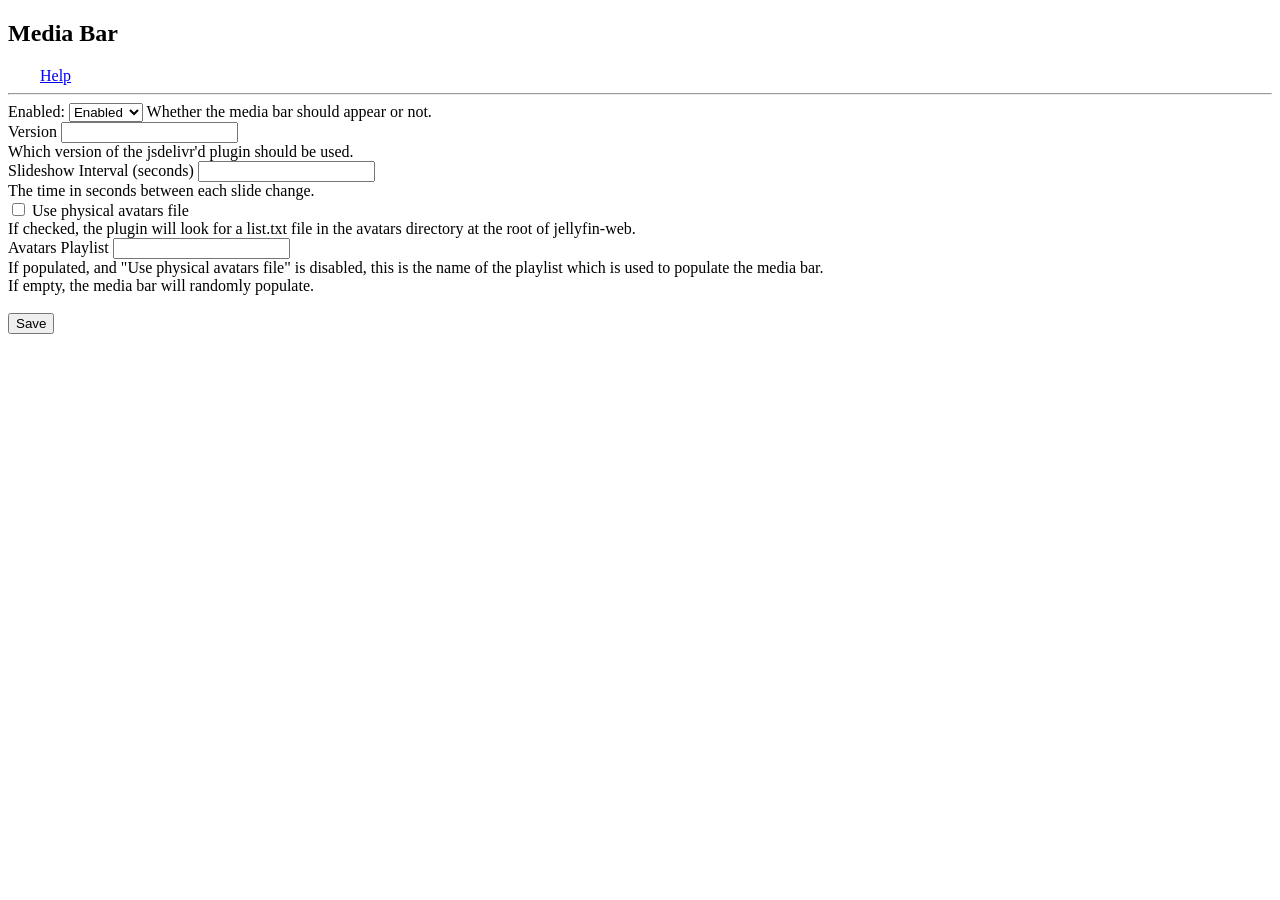
<file: src/Jellyfin.Plugin.MediaBar/Configuration/config.html>
﻿<!DOCTYPE html>
<html lang="en" xmlns="http://www.w3.org/1999/html">
<head>
    <title>Media Bar</title>
</head>
<body>
<div data-role="page" id="mediaBarConfigurationPage" class="page type-interior pluginConfigurationPage fullWidthContent">
    <div class="content-primary">
        <div class="verticalSection">
            <div class="sectionTitleContainer">
                <h2 class="sectionTitle">Media Bar</h2>
                <a is="emby-linkbutton" class="raised raised-mini" style="margin-left: 2em;" target="_blank"
                   href="https://github.com/IAmParadox27/jellyfin-plugin-media-bar">
                    <i class="md-icon button-icon button-icon-left secondaryText"></i>
                    <span>Help</span>
                </a>
            </div>
        </div>
        <hr class="solid">

        <form class="mediaBarConfigurationForm">
            <div id="configurationWrapper">
                <div class="inputContainer">
                    <span>Enabled: </span>
                    <select is="emby-select" class="emby-select-withcolor emby-select" data-id="enabledSelect">
                        <option value="Enabled">Enabled</option>
                        <option value="Disabled">Disabled</option>
                    </select>
                    <span>Whether the media bar should appear or not.</span>
                </div>
                <div class="inputContainer">
                    <label class="inputLabel inputLabelUnfocused" for="txtVersionString">Version</label>
                    <label class="inputLabel inputLabel-float inputLabelUnfocused" for="txtVersionString"></label>
                    <input id="txtVersionString" type="text" is="emby-input" class="emby-input" data-id="txtVersionString" />
                    <div class="fieldDescription">Which version of the jsdelivr'd plugin should be used.</div>
                </div>
                <div class="inputContainer">
                    <label class="inputLabel inputLabelUnfocused" for="txtSlideshowInterval">Slideshow Interval (seconds)</label>
                    <label class="inputLabel inputLabel-float inputLabelUnfocused" for="txtSlideshowInterval"></label>
                    <input id="txtSlideshowInterval" type="number" is="emby-input" class="emby-input" data-id="txtSlideshowInterval" />
                    <div class="fieldDescription">The time in seconds between each slide change.</div>
                </div>
                <div class="checkboxContainer checkboxContainer-withDescription">
                    <label class="emby-checkbox-label">
                        <input type="checkbox" id="chkUseAvatarsFile" is="emby-checkbox" class="emby-checkbox" data-id="chkUseAvatarsFile" />
                        <span class="checkboxLabel">Use physical avatars file</span>
                        <span class="checkboxOutline">
                            <span class="material-icons checkboxIcon checkboxIcon-checked check" aria-hidden="true"></span>
                            <span class="material-icons checkboxIcon checkboxIcon-unchecked " aria-hidden="true"></span>
                        </span>
                    </label>
                    <div class="fieldDescription">If checked, the plugin will look for a list.txt file in the avatars directory at the root of jellyfin-web.</div>
                </div>
                <div class="inputContainer">
                    <label class="inputLabel inputLabelUnfocused" for="txtAvatarsPlaylist">Avatars Playlist</label>
                    <label class="inputLabel inputLabel-float inputLabelUnfocused" for="txtAvatarsPlaylist"></label>
                    <input id="txtAvatarsPlaylist" type="text" is="emby-input" class="emby-input" data-id="txtAvatarsPlaylist" />
                    <div class="fieldDescription">If populated, and "Use physical avatars file" is disabled, this is the name of the playlist which is used to populate the media bar.<br />
                    If empty, the media bar will randomly populate.</div>
                </div>
            </div>
            <br />
            <button id="saveConfig" is="emby-button" type="submit" class="emby-button raised button-submit block">
                <span>Save</span>
            </button>
        </form>
    </div>
    <script type="text/javascript">
        if (typeof MediaBarConfig == 'undefined') {
            
            const MediaBarConfig = {
                pluginId: "08f615ea-2107-4f04-89cc-091035f54448",
                configurationWrapper: document.querySelector("#configurationWrapper"),

                btnSave: document.querySelector("#saveConfig"),

                saveConfig: function (e) {
                    e.preventDefault();
                    Dashboard.showLoadingMsg();
                    const config = {
                        Enabled: document.querySelector("[data-id=enabledSelect]").value,
                        UseAvatarsFile: document.querySelector("[data-id=chkUseAvatarsFile]").checked,
                        AvatarsPlaylist: document.querySelector("[data-id=txtAvatarsPlaylist]").value,
                        VersionString: document.querySelector("[data-id=txtVersionString]").value,
                        SlideshowInterval: document.querySelector("[data-id=txtSlideshowInterval]").value,
                    };

                    window.ApiClient.updatePluginConfiguration(MediaBarConfig.pluginId, config)
                        .then(Dashboard.processPluginConfigurationUpdateResult)
                        .catch(function (error) {
                            console.error(error);
                        })
                        .finally(function () {
                            Dashboard.hideLoadingMsg();
                        });
                },
                loadConfig: function () {
                    Dashboard.showLoadingMsg();
                    window.ApiClient.getPluginConfiguration(MediaBarConfig.pluginId)
                        .then(function (config) {
                            document.querySelector("[data-id=enabledSelect]").value = config.Enabled;
                            document.querySelector("[data-id=chkUseAvatarsFile]").checked = config.UseAvatarsFile;
                            document.querySelector("[data-id=txtAvatarsPlaylist]").value = config.AvatarsPlaylist;
                            
                            if (config.VersionString === 'latest') {
                                config.VersionString = 'main';
                            }
                            
                            document.querySelector("[data-id=txtVersionString]").value = config.VersionString;
                            document.querySelector("[data-id=txtSlideshowInterval]").value = config.SlideshowInterval || 7;
                        })
                        .catch(function (error) {
                            console.error(error);
                        })
                        .finally(function () {
                            Dashboard.hideLoadingMsg();
                        });
                },
                init: function () {
                    MediaBarConfig.btnSave.addEventListener("click", MediaBarConfig.saveConfig);
                    MediaBarConfig.loadConfig();
                }
            }

            document.querySelector('#mediaBarConfigurationPage').addEventListener("pageshow", function () {
                MediaBarConfig.init();
            });
        }
    </script>
</div>
</body>
</html>
</file>
